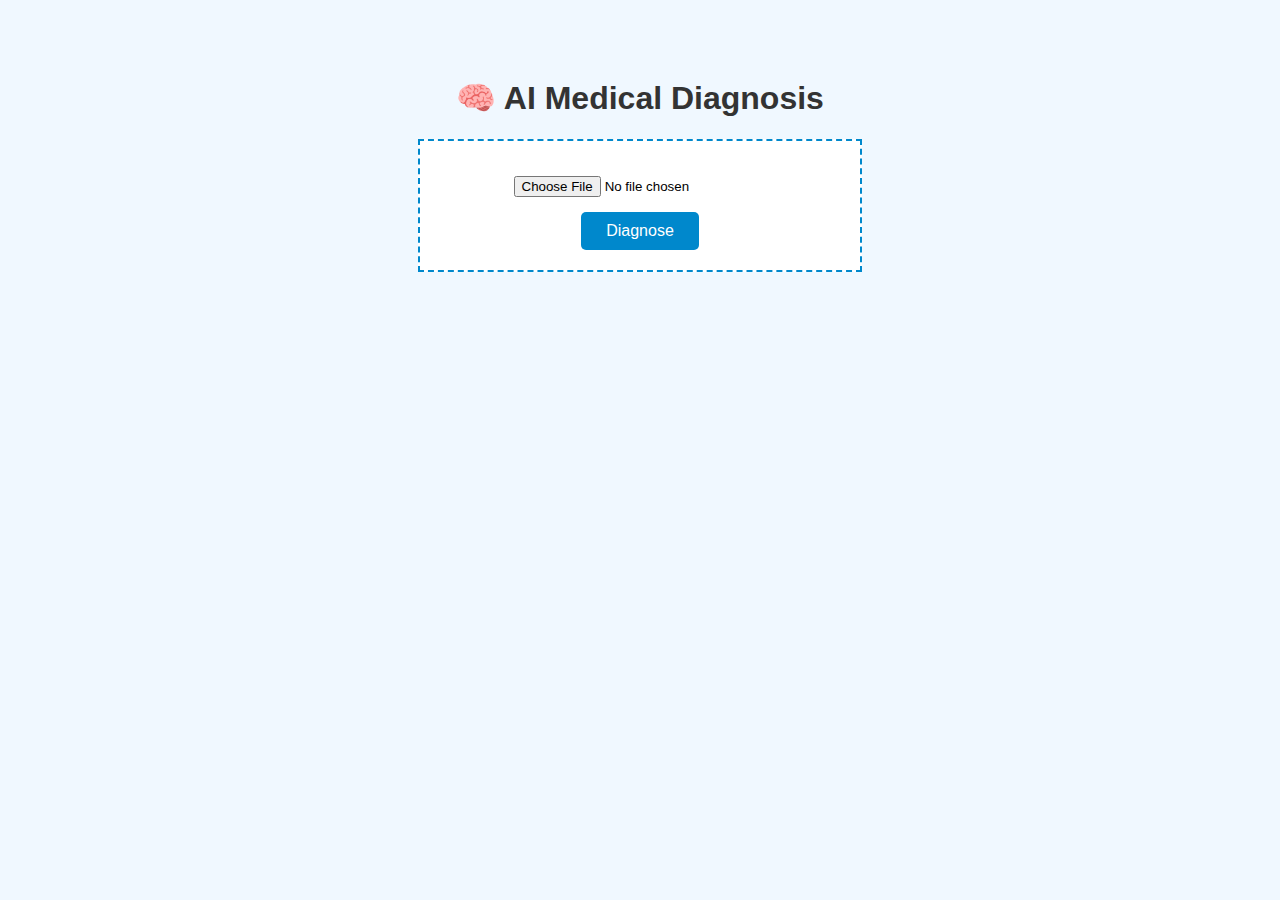
<file: index.html>
<!DOCTYPE html>
<html>
<head>
    <title>AI Medical Diagnosis</title>
    <style>
        body { font-family: Arial, sans-serif; background: #f0f8ff; text-align: center; padding: 50px; }
        h1 { color: #333; }
        .upload-box { margin: 20px auto; padding: 20px; border: 2px dashed #0088cc; background: #ffffff; width: 400px; }
        input[type=file] { margin: 15px; }
        input[type=submit] {
            background: #0088cc; color: white; border: none; padding: 10px 25px;
            font-size: 16px; cursor: pointer; border-radius: 5px;
        }
    </style>
</head>
<body>
    <h1>🧠 AI Medical Diagnosis</h1>
    <div class="upload-box">
        <form action="/predict" method="POST" enctype="multipart/form-data">
            <input type="file" name="image" accept="image/*" required><br>
            <input type="submit" value="Diagnose">
        </form>
    </div>
</body>
</html>
</file>
